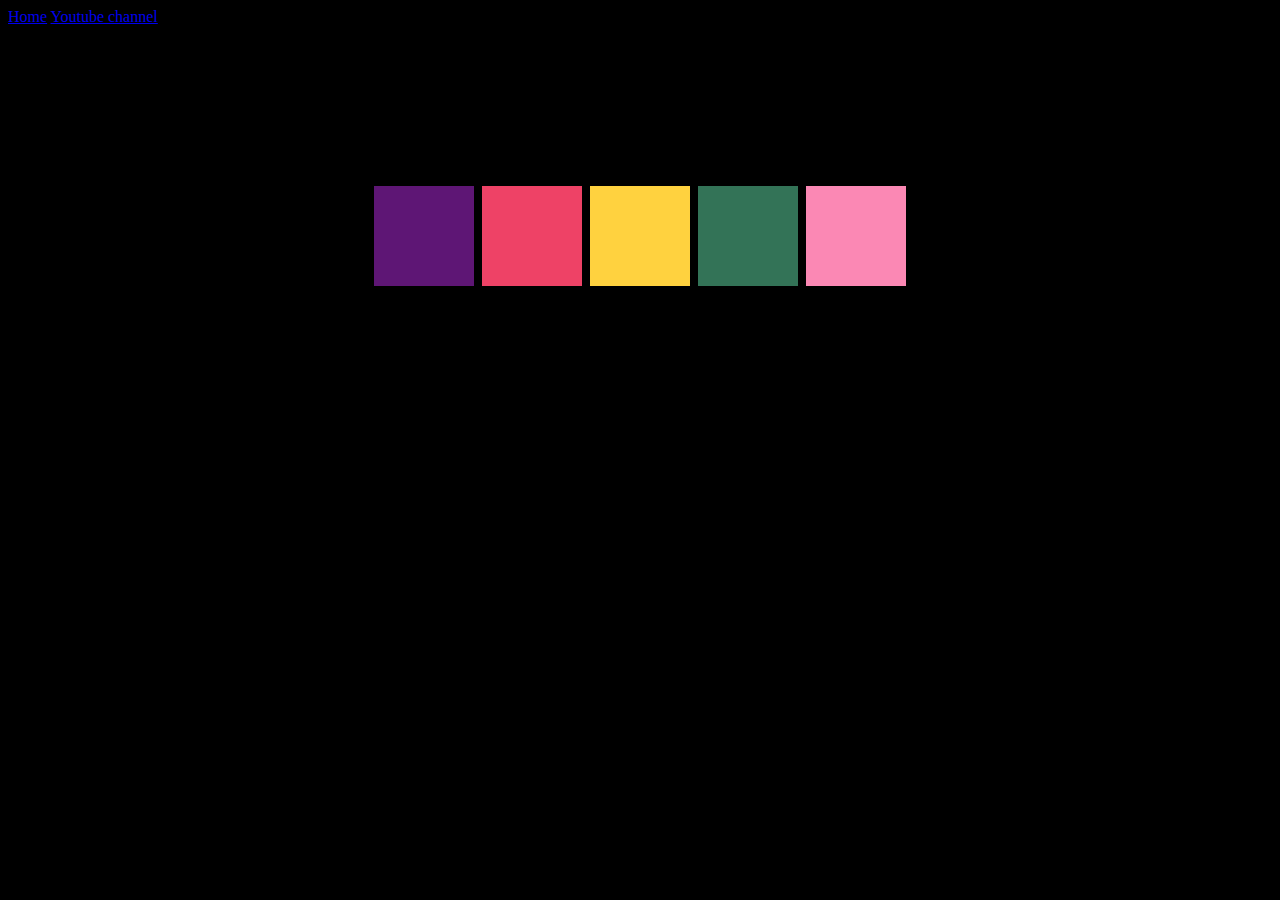
<file: project1/index.html>
<!DOCTYPE html>
<html lang="en">
  <head>
    <meta charset="UTF-8" />
    <meta name="viewport" content="width=device-width, initial-scale=1.0" />
    <meta http-equiv="X-UA-Compatible" content="ie=edge" />
    <link rel="stylesheet" href="colorChanger.css" />
    <!-- <link rel="stylesheet" href="../styles.css" /> -->
    <title>JavaScript Background Color Switcher</title>
  </head>
  <body>
    <nav>
      <a href="/" aria-current="page">Home</a>
      <a target="_blank" href="https://www.youtube.com/@chaiaurcode"
        >Youtube channel</a
      >
    </nav>
    <div class="canvas">
      <h1>Color Scheme Switcher</h1>
      <span class="button" id="grey"></span>
      <span class="button" id="white"></span>
      <span class="button" id="blue"></span>
      <span class="button" id="yellow"></span>
      <span class="button" id="pink"></span>
      <h2>
        Try clicking on one of the colors above
        <span>to change the background color of this page!</span>
      </h2>
    </div>
    <script src="colorChanger.js"></script>
  </body>
</html>
</file>
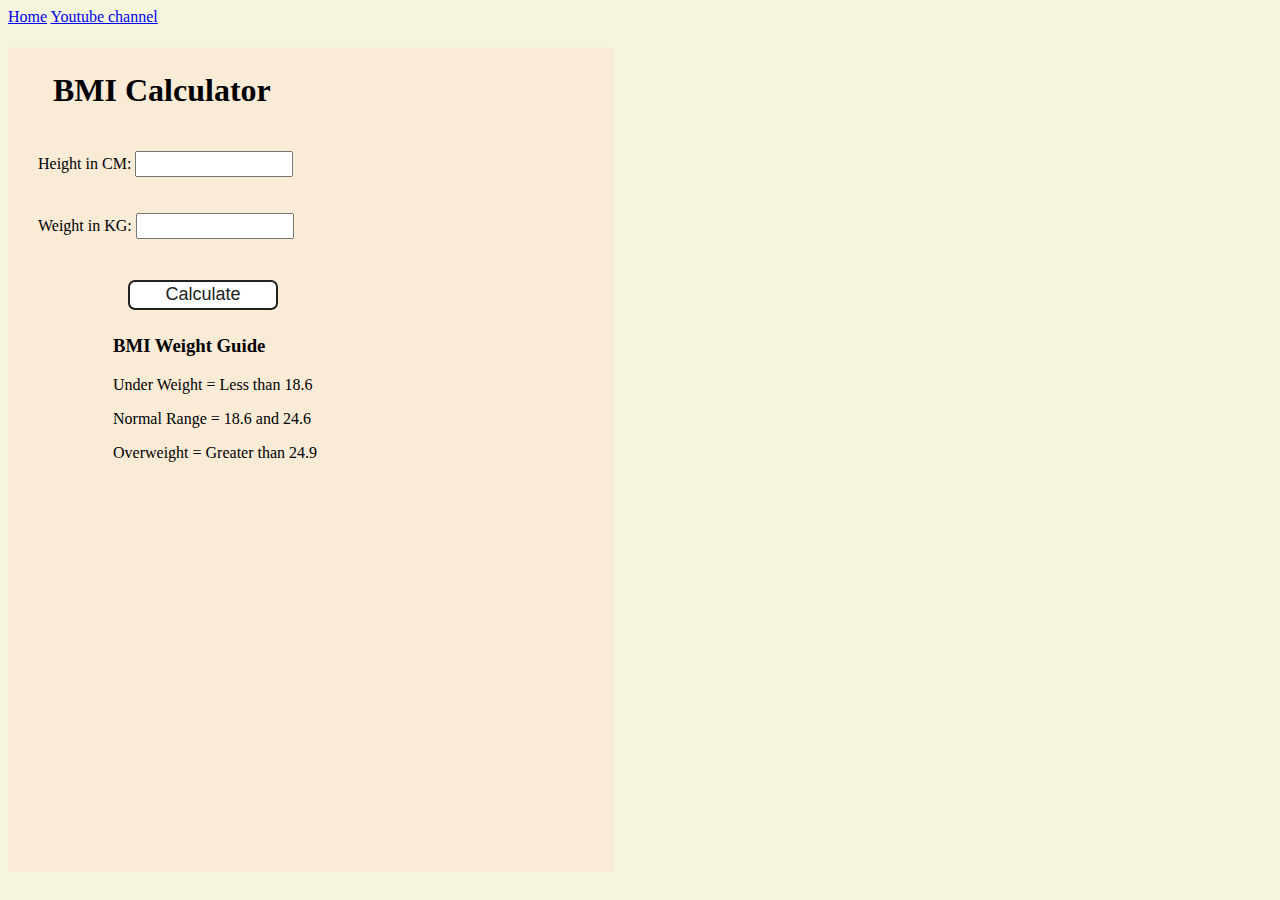
<file: project2_bmi/index.html>
<!DOCTYPE html>
<html lang="en">
<head>
    <meta charset="UTF-8">
    <meta name="viewport" content="width=device-width, initial-scale=1.0">
    <link rel="stylesheet" href="bmi.css"/>
    <title>BMI Calculator</title>
</head>
<body>
    <nav >
        <a href="/" aria-current="page">Home</a>
        <a href="https://www.youtube.com/@chaiaurcode" target="_blank">Youtube channel</a>
    </nav>
    <div class="container">
        <h1>BMI Calculator</h1>
        <form action="">
            <p>
                <label for="">Height in CM:</label>
                <input type="text" id="Height">
            </p>
            <p>
                <label for="">Weight in KG:</label>
                <input type="text" id="Weight">
            </p>
            <button>
                Calculate
            </button>
            <div id="results">

            </div>
            <div id="Weight-guide">
                <h3>BMI Weight Guide</h3>
                <p>Under Weight = Less than 18.6</p>
                <p>Normal Range = 18.6 and 24.6</p>
                <p>Overweight = Greater than 24.9</p>
            </div>
        </form>
    </div>
</body>
<script src="bmi.js"></script>
</html>
</file>
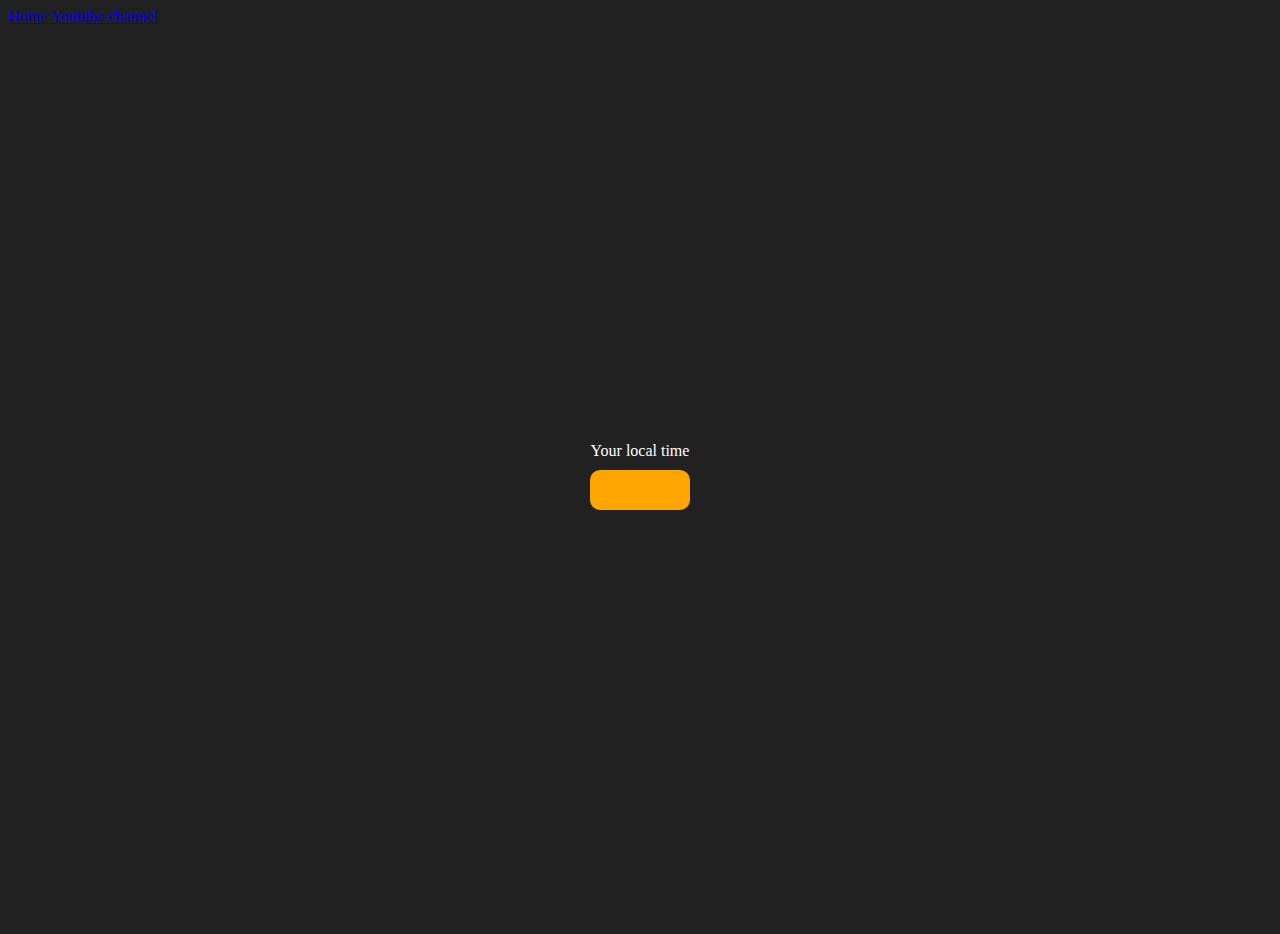
<file: project3_digital_clock/index.html>
<!DOCTYPE html>
<html lang="en">
  <head>
    <meta charset="UTF-8" />
    <meta name="viewport" content="width=device-width, initial-scale=1.0" />
    <meta http-equiv="X-UA-Compatible" content="ie=edge" />
    <!-- <link rel="stylesheet" type="text/css" href="../styles.css" /> -->
    <link rel="stylesheet" href="digital_clock.css">
    <title>Your Local Time</title>
  
  </head>
  <body>
    <nav>
      <a href="/" aria-current="page">Home</a>
      <a target="_blank" href="https://www.youtube.com/@chaiaurcode"
        >Youtube channel</a
      >
    </nav>
    <div class="center">
      <div id="banner"><span>Your local time</span></div>
      <div id="clock"></div>
    </div>
    <script src="digital_clock.js"></script>
  </body>
</html>
</file>
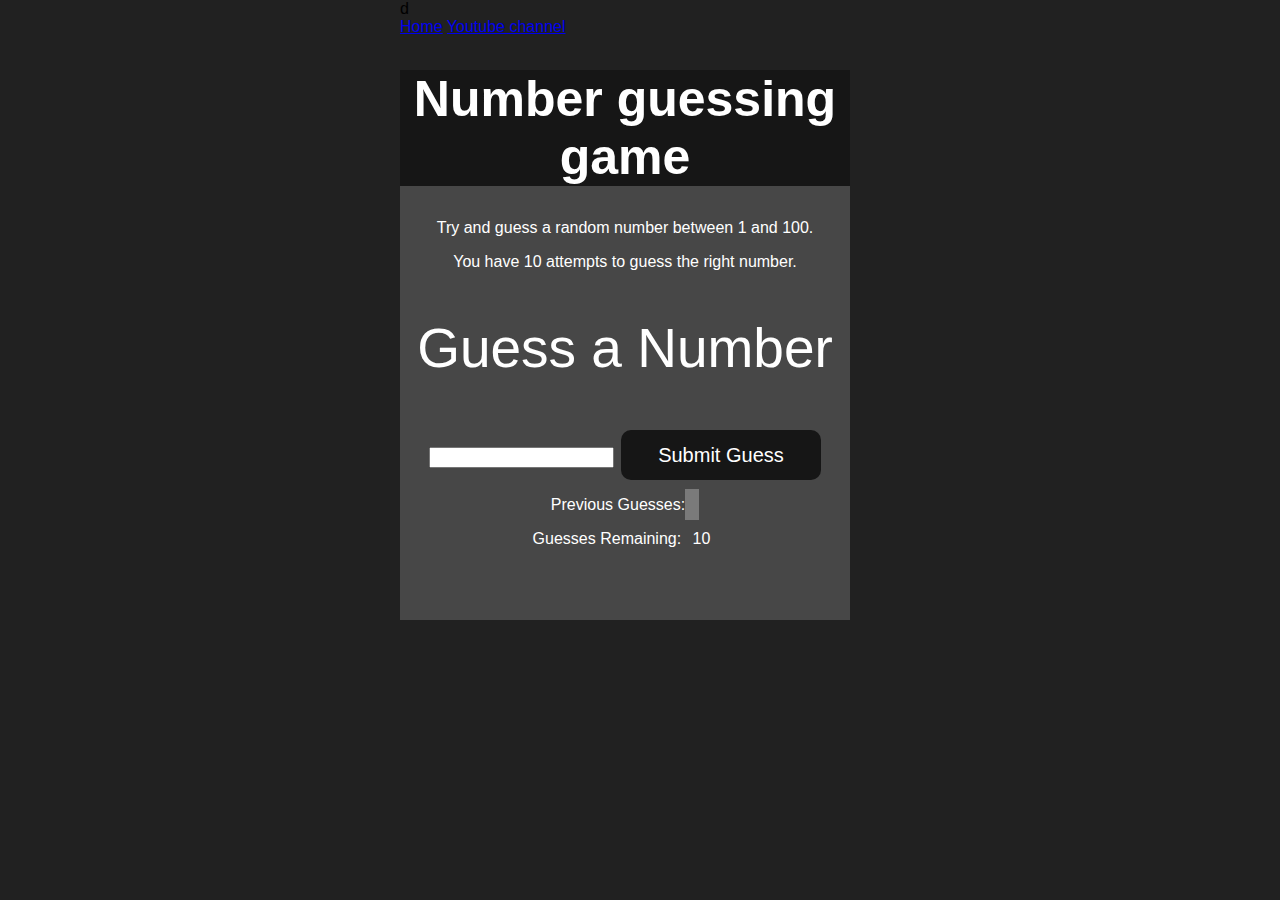
<file: project4_Guess_The_Number/index.html>
<!DOCTYPE html>
<html lang="en">
<head>
    <meta charset="UTF-8">
    <meta name="viewport" content="width=device-width, initial-scale=1.0">
    <title>Document</title>
    <link rel="stylesheet" href="guess_the_number.css">
</head>
<body>d
    <nav>
        <a href="/" aria-current="page">Home</a>
        <a href="https://www.youtube.com/@chaiaurcode" target="_blank">Youtube channel</a>
    </nav>
    <div id="wrapper">
        <h1>
         Number guessing game   
        </h1>
         <p>Try and guess a random number between 1 and 100.</p>
        <p>You have 10 attempts to guess the right number.</p>
        <br>
        <form action="" class="form">
            <label for="guessFeild" id="guess">
                Guess a Number
            </label>
            <input type="text" id="guessFeild" class="guessFeild">
            <input type="submit" id="subt" value="Submit Guess" class="guessSubmit">
        </form>
     <div class="resultParas">
            <p >Previous Guesses: 
                <span class="guesses">
                </span>
            </p>
            <p>
             Guesses Remaining: <span class="lastResult">10</span>   
            </p>
            <p class="lowOrHi"></p>
        </div>
    </div>
    <script src="guess_the_number.js"></script>
</body>
</html>
</file>
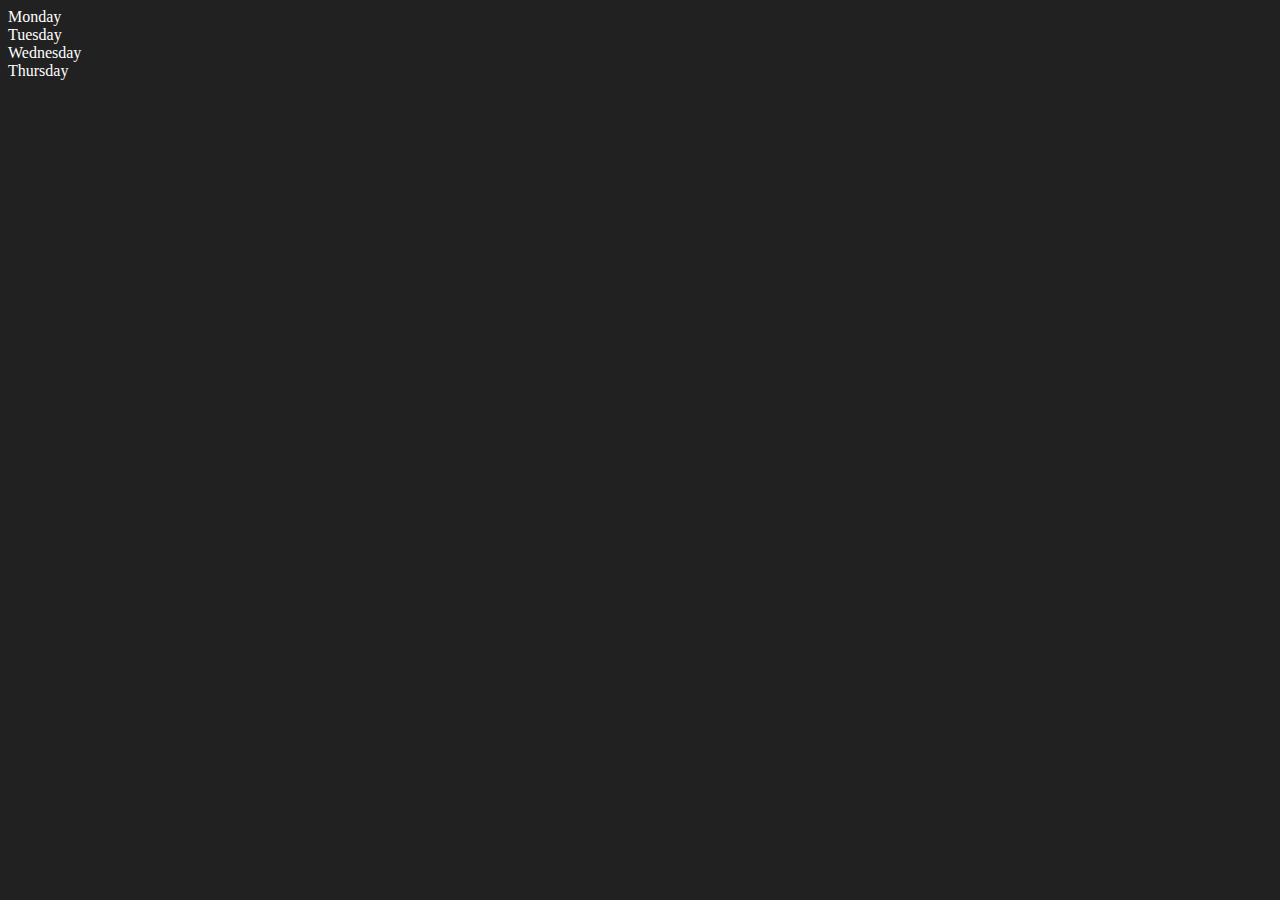
<file: dom/dom_1.html>
<!DOCTYPE html>
<html lang="en">
<head>
    <meta charset="UTF-8">
    <meta name="viewport" content="width=device-width, initial-scale=1.0">
    <title>Document</title>
</head>
<body style="background-color: #212121; color: white">
    <div class="parent">
        <div class="day">Monday</div>
        <div class="day">Tuesday</div>
        <div class="day">Wednesday</div>
        <div class="day">Thursday</div>
    </div>
</body>
<script >
    const parent = document.querySelector('.parent');
    // console.log(parent.children);
    // console.log(parent.children[1].innerHTML);
    // for(let i =0; i<parent.children.length; ++i){
    //     const ele = parent.children[i].innerHTML;
    //     console.log(ele);
    // }
    // parent.children[1].style.color ="orange";
    // console.log(parent.firstElementChild);
    // console.log(parent.lastElementChild);
    const dayOne = document.querySelector('.day');
    
    console.log(dayOne);
    console.log(dayOne.parentElement);
    console.log(dayOne.nextElementSibling);
    console.log("Nodes: ",parent.childNodes);// it count line break as a node also
</script>
</html>
</file>
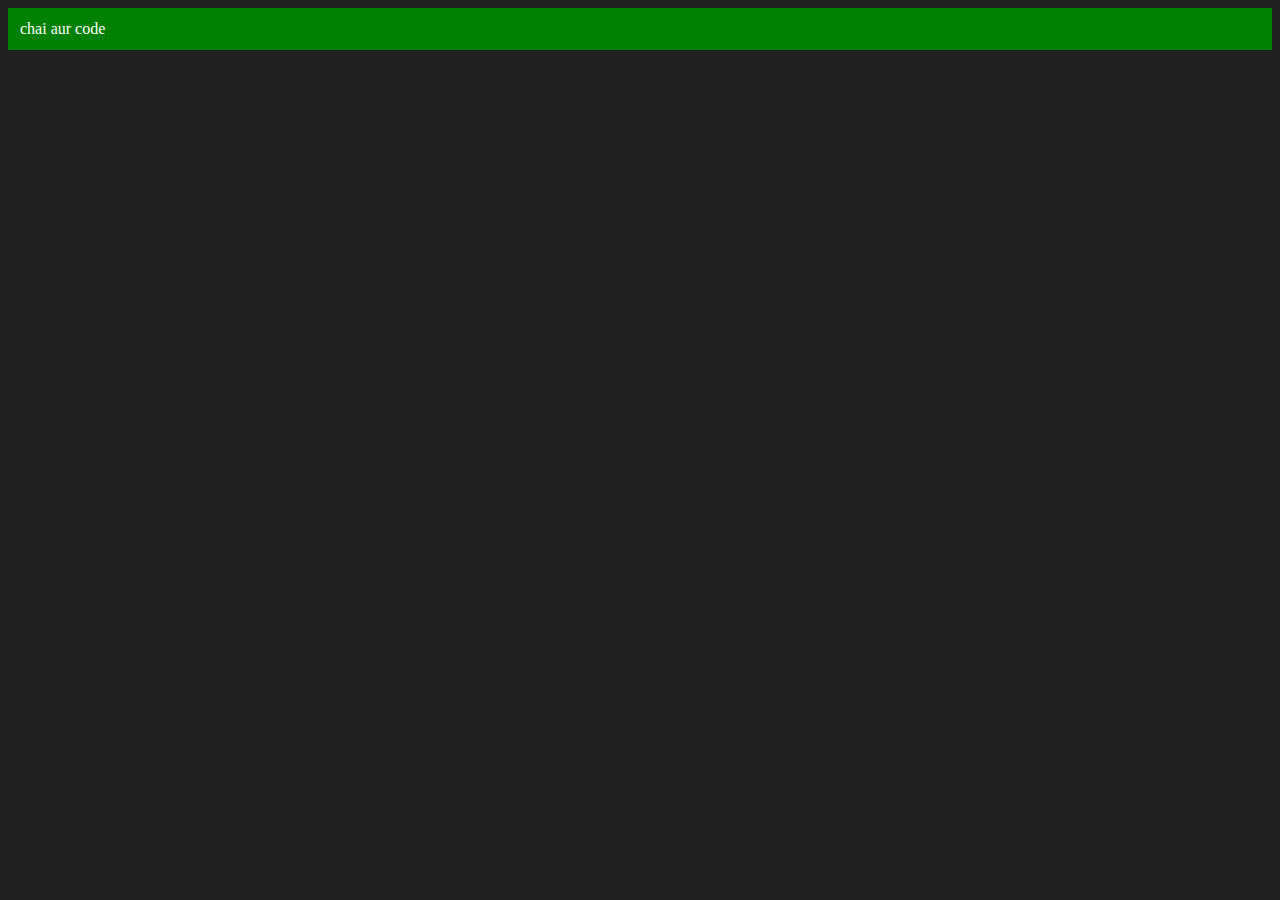
<file: dom/dom_2.html>
<!DOCTYPE html>
<html lang="en">
<head>
    <meta charset="UTF-8">
    <meta name="viewport" content="width=device-width, initial-scale=1.0">
    <title>DOM</title>
</head>
<body style="color: white; background-color: #212121;">
    
</body>
<script>
    const div = document.createElement('div'); // it create element 
    div.className ="main";
    div.id = Math.round(Math.random()*10+1);
    div.setAttribute("title", "genratedTitle");
    div.style.backgroundColor = "green";
    div.style.padding ="12px";
    // div.innerHTML ="chai aur code";
    const addText = document.createTextNode("chai aur code");
    div.appendChild(addText);
    document.body.appendChild(div);
    console.log(div);
</script>
</html>
</file>
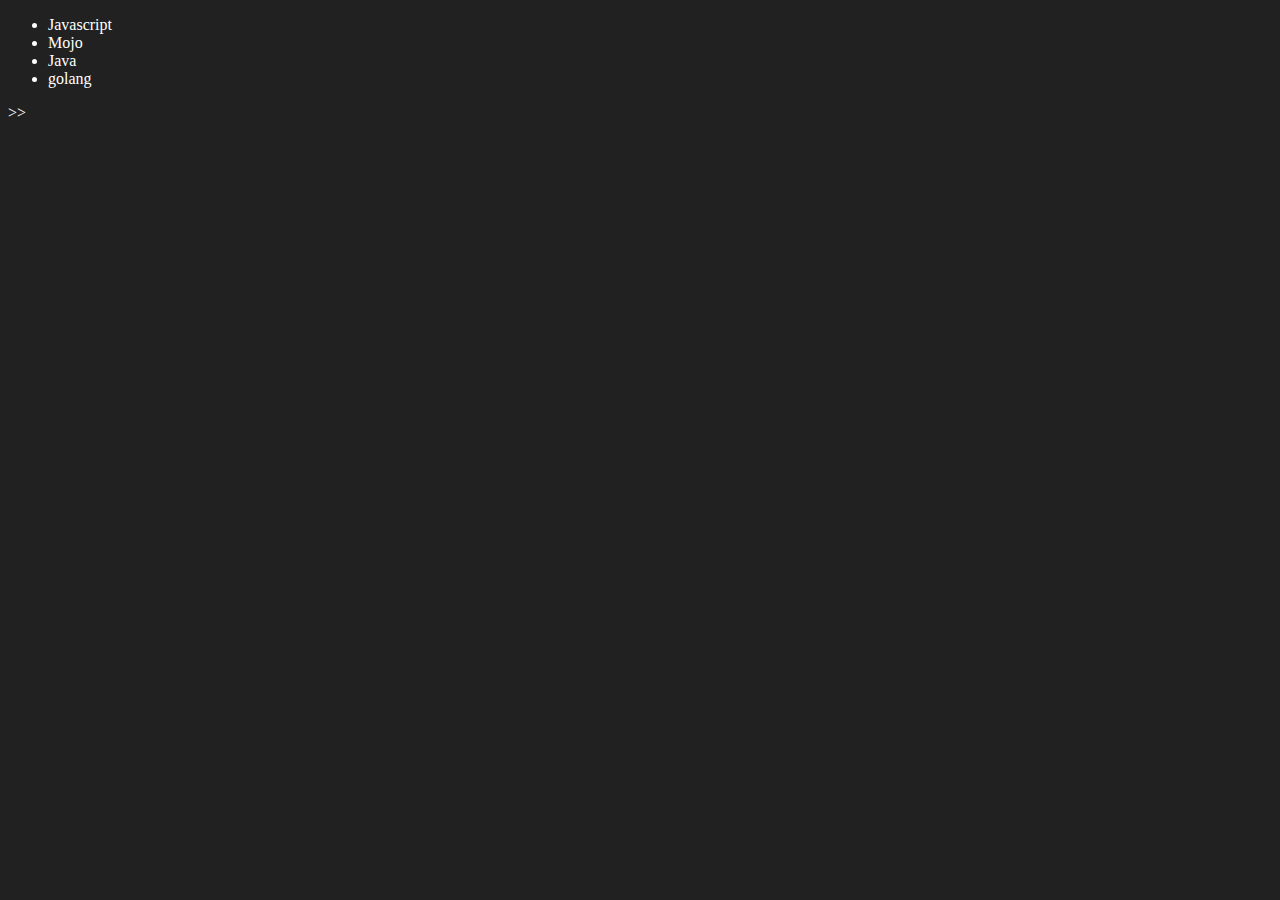
<file: dom/dom_3.html>
<!DOCTYPE html>
<html lang="en">
<head>
    <meta charset="UTF-8">
    <meta name="viewport" content="width=device-width, initial-scale=1.0">
    <title>DOM</title>
</head>
<body style="background-color: #212121; color: white;">
    <ul class="language">
        <li>Javascript</li>
    </ul>
</body>
<script>
    function addLanguage(langName){
        const li = document.createElement('li');
        li.innerHTML = `${langName}`; // in this it need to traverse whole tree
        document.querySelector('.language').appendChild(li);
    }
    addLanguage("python");
    addLanguage("Java");
    function addOptiLang(langName){  // try to write in this way
        const li = document.createElement('li');
        li.appendChild(document.createTextNode(langName));// in this it does not required to traverse whole
        //  list it just create child and append into the node
        document.querySelector('.language').appendChild(li);
    }
    addOptiLang('golang');
    //EDIT
    const secondLang = document.querySelector("li:nth-child(2)")
    // secondLang.innerHTML = "Mojo";
    const newLi = document.createElement('li');
    newLi.textContent = "Mojo";
    secondLang.replaceWith(newLi);
    //edit
    const firstLang = document.querySelector("li: first-child")
    firstLang.outerHTML = '<li>TypeScript</li>'
    //remove
    const lastLang = document.querySelector('li:last-child')
    lastLang.remove()</script>
</html>>>
</file>
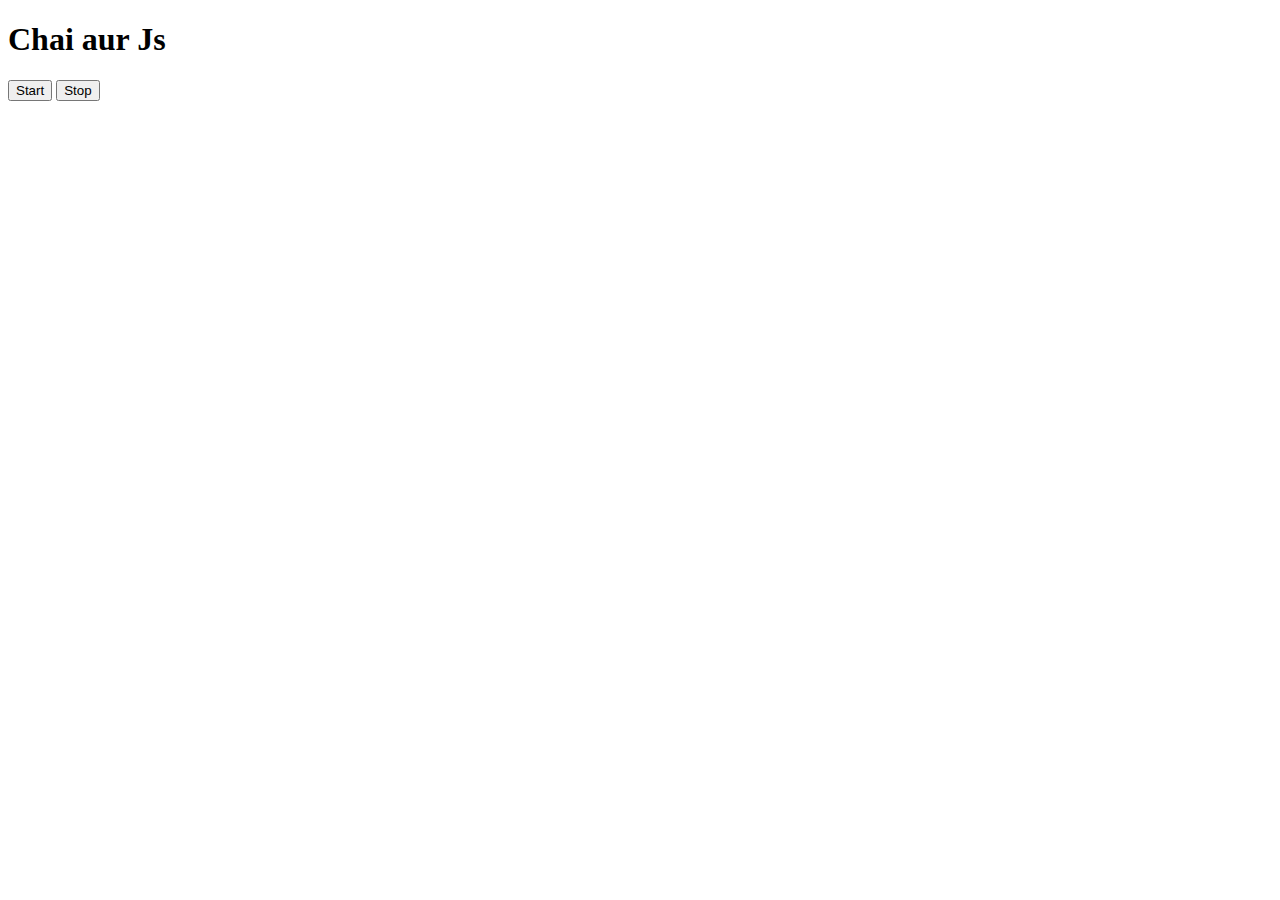
<file: event/three.html>
<!DOCTYPE html>
<html lang="en">
<head>
    <meta charset="UTF-8">
    <meta name="viewport" content="width=device-width, initial-scale=1.0">
    <title>Document</title>
</head>
<body>
    <h1>
        Chai aur Js
    </h1>
    <button id="start">Start</button>
    <button id="stop">Stop</button>
</body>
<script src="basic.js">
    // setInterval(function(){
    //     console.log("sneha", Date.now());
    // })
</script>
</html>
</file>
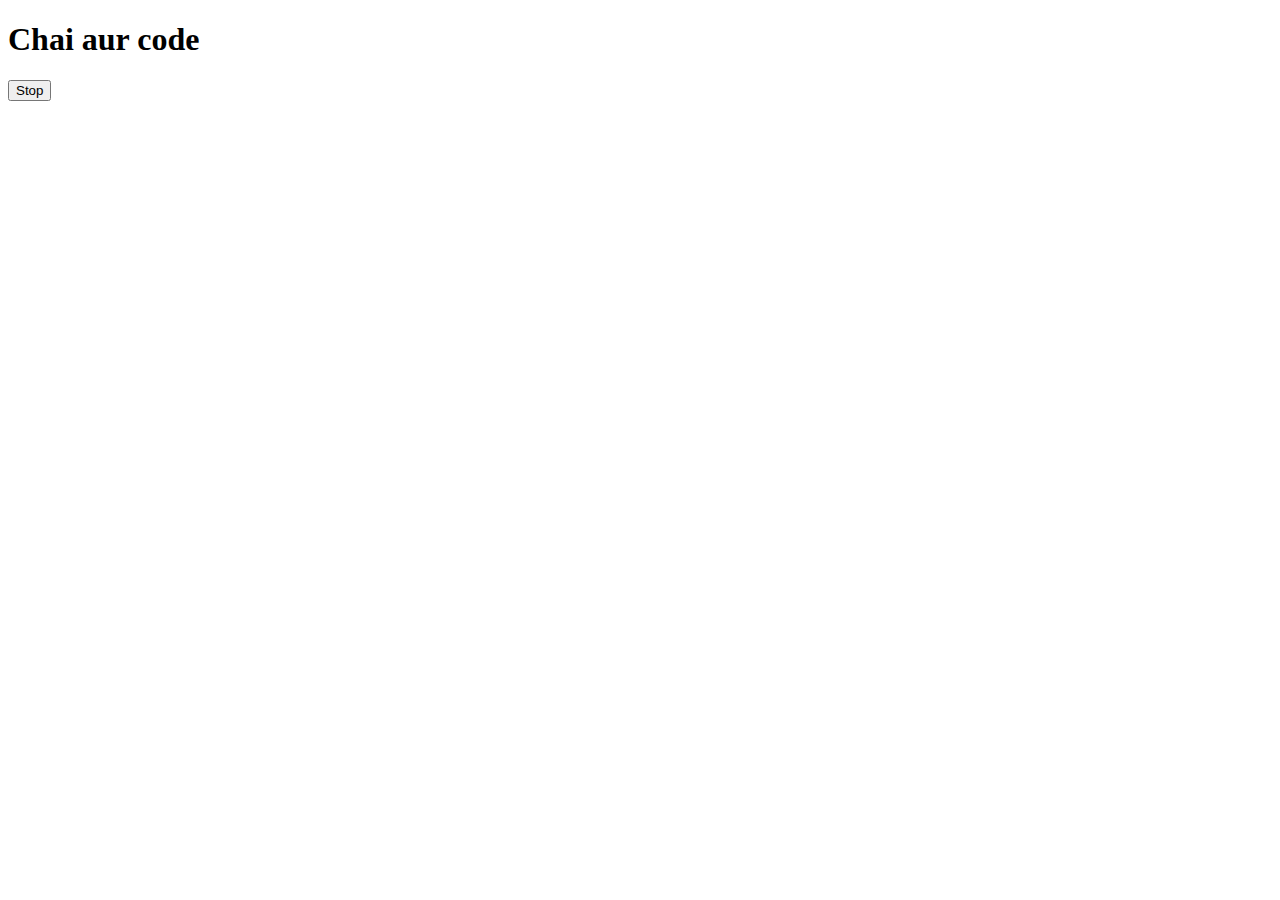
<file: event/two.html>
<!DOCTYPE html>
<html lang="en">
<head>
    <meta charset="UTF-8">
    <meta name="viewport" content="width=device-width, initial-scale=1.0">
    <title>Document</title>
</head>
<body>
    <h1>
        Chai aur code
    </h1>
    <button id="stop">Stop</button>
</body>
<script>
    let sayName = function(){
        console.log("Sneha");
    }
    // setTimeout(function(){
    //     console.log("Sneha");
    // },2000);
     setTimeout(sayName,2000);
     let newHeading = function(){
         document.querySelector('h1').innerHTML = "This is my vlog!";
     }
     setTimeout(newHeading, 1000);
     const changeMe = setTimeout(newHeading,2000);
     document.querySelector('#stop').addEventListener('click',function(){
        clearTimeout(changeMe);
        console.log("stopped");
     })
</script>
</html>
</file>
<file: project1/colorChanger.css>
html {
  margin: 0;
}

span {
  display: block;
}
.canvas {
  margin: 100px auto 100px;
  width: 80%;
  text-align: center;
}

.button {
  width: 100px;
  height: 100px;
  border: solid black 2px;
  display: inline-block;
}
body{
    background-color: black;
}
#grey {
  background: #5E1675;
}

#white {
  background: #EE4266;
}
#blue {
  background:#FFD23F ;
}
#yellow {
  background: #337357;
}
#pink{
    background-color: #FB88B4;
}
</file>
<file: project2_bmi/bmi.css>
body{
    background-color: beige;
}
.container{
    width:575px;
    height: 825px;
    background-color: antiquewhite;
    padding-left: 30px;
}
#Height,#Weight{
    width: 150px;
    height: 20px;
    margin-top: 20px;
}
#Weight-guide{
    margin-left: 75px;
    margin-top: 25px;
}
#result{
    font-size: 35px;
    margin-left: 90px;
    margin-top: 20px;
    color: rgb(241,241,241);
}
button{
    width: 150px;
    height: 30px;
    margin-left: 90px;
    margin-top: 25px;
    background-color: #fff;
    padding: 1px 30px;
    border-radius: 7px;
    color: #212121;
    text-decoration: none;
    border: 2px solid #212121;
    font-size: 18px;
}
h1{
    padding-left: 15px;
    padding-top: 25px;
}
</file>
<file: project3_digital_clock/digital_clock.css>
body {
background-color: #212121;
color: #fff;
}
.center {
display: flex;
height: 100vh;
justify-content: center;
align-items: center;
flex-direction: column;
}
#clock {
font-size: 40px;
background-color: orange;
padding: 20px 50px;
margin-top: 10px;
border-radius: 10px;
}
</file>
<file: project4_Guess_The_Number/guess_the_number.css>
html {
  font-family: sans-serif;
}

body {
  width: 300px;
  max-width: 750px;
  min-width: 480px;
  margin: 0 auto;
  background-color: #212121;
}

.lastResult {
  color: white;
  padding: 7px;
}

.guesses {
  color: white;
  padding: 7px;
}

button {
  background-color: #141414;
  color: #fff;
  width: 250px;
  height: 50px;
  border-radius: 25px;
  font-size: 30px;
  border-style: none;
  margin-top: 30px;
  /* margin-left: 50px; */
}

#subt {
  background-color: #161616;
  color: #ffffff;
  width: 200px;
  height: 50px;
  border-radius: 10px;
  font-size: 20px;
  border-style: none;
  margin-top: 50px;
  /* margin-left: 75px; */
}

#guessField {
  color: #000;
  width: 250px;
  height: 50px;
  font-size: 30px;
  border-style: none;
  margin-top: 25px;

  /* margin-left: 50px; */
  border: 5px solid #6c6d6d;
  text-align: center;
}

#guess {
  font-size: 55px;
  /* margin-left: 90px; */
  margin-top: 120px;
  color: #fff;
}

.guesses {
  background-color: #7a7a7a;
}

#wrapper {
  box-sizing: border-box;
  text-align: center;
  width: 450px;
  height: 550px;
  background-color: #474747;
  color: #fff;
  font-size: 25px;
}

h1 {
  background-color: #161616;

  color: #fff;
  text-align: center;
}

p {
  font-size: 16px;
  text-align: center;
}
</file>
